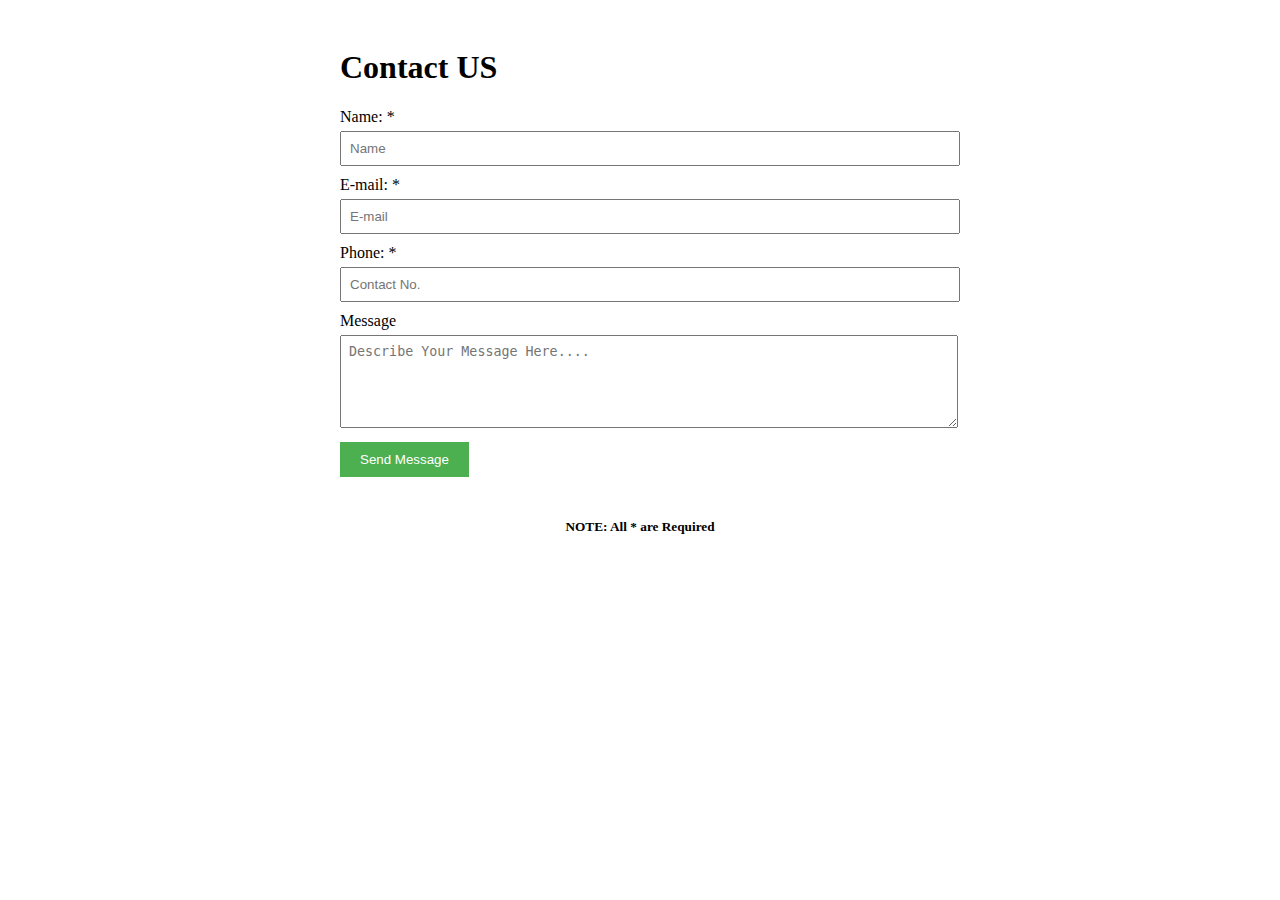
<file: Day-8 task/form.html>
<!DOCTYPE html>
<html lang="en">
<head>

    <link rel="stylesheet" href="styles.css">
    <meta charset="UTF-8">
    <meta http-equiv="X-UA-Compatible" content="IE=edge">
    <meta name="viewport" content="width=device-width, initial-scale=1.0">
    <title>Contact US Form</title>
</head>
<body>
    <div class="container">
        <form>
            <h1>Contact US</h1>
            <div class="name">
                <label for="name">Name:   <span>*</span></label><br>
                <input type="text" name="name" id="name" placeholder="Name" required>
            </div>
            <div class="email">
                <label for="email">E-mail: <span>*</span></label><br>
                <input type="email" name="email" id="email" placeholder="E-mail" required>
            </div>
            <div class="website">
                <label for="website">Phone: <span>*</span></label><br>
                <input type="number" name="number" id="number" placeholder="Contact No." required>
            </div>
            <div class="message">
                <label for="message">Message</label><br>
                <textarea name="message" id="message" cols="35" rows="5" placeholder="Describe Your Message Here...."></textarea>
            </div>
            <div class="button">
                <button>Send Message</button>
            </div>
            <div class="required">
                <h5>NOTE: All * are Required</h5>
            </div>
        </form>
    </div>
</body>
</html>
</file>
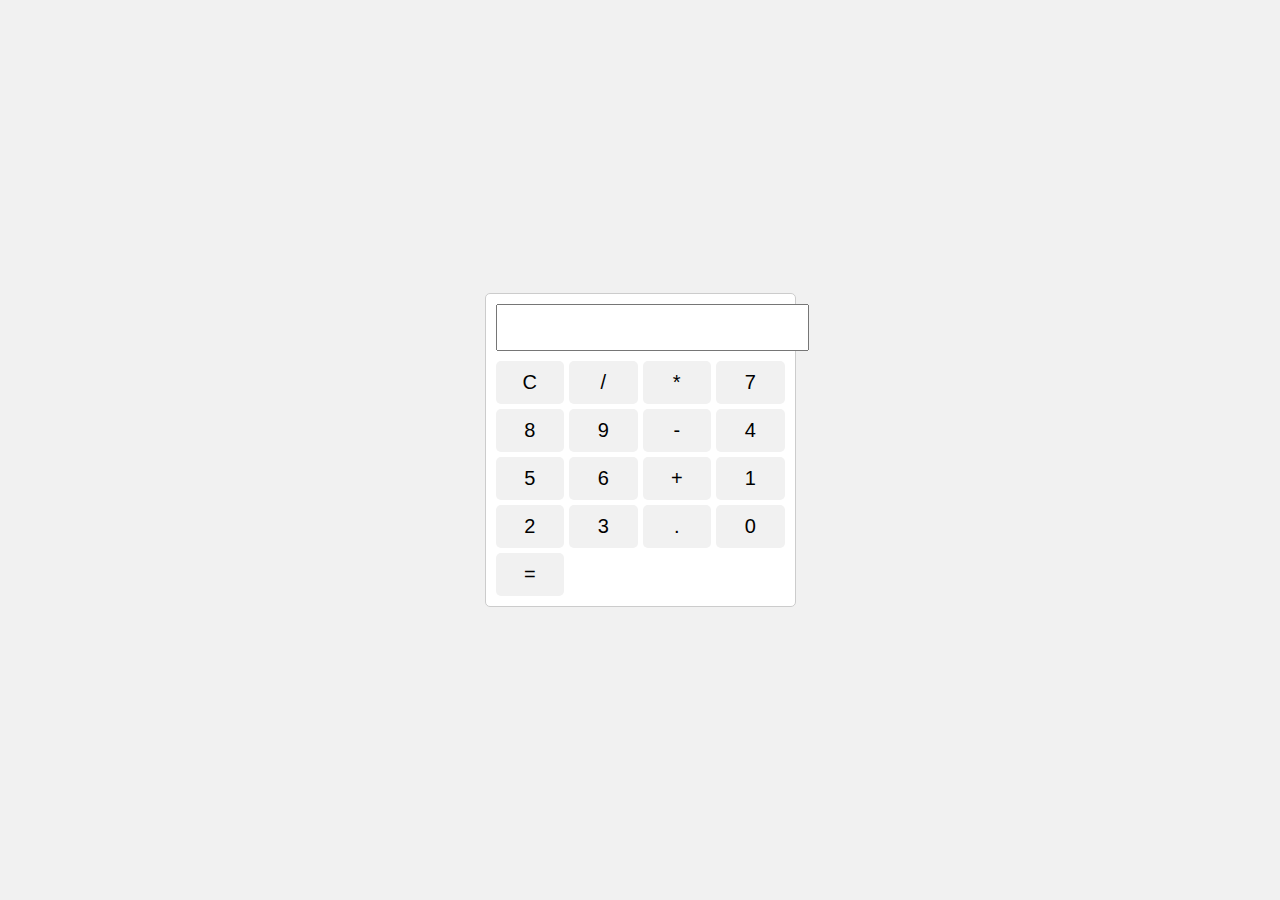
<file: Day-9 task/calculator.html>
<!DOCTYPE html>
<html>
<head>
  <meta charset="UTF-8">
  <meta name="viewport" content="width=device-width, initial-scale=1.0">
  <title>Responsive Calculator</title>
  <link rel="stylesheet" href="calculator.css">
</head>
<body>
  <div class="calculator">
    <input type="text" id="display" readonly>
    <div class="buttons">
      <button onclick="clearDisplay()">C</button>
      <button onclick="appendToDisplay('/')">/</button>
      <button onclick="appendToDisplay('*')">*</button>
      <button onclick="appendToDisplay('7')">7</button>
      <button onclick="appendToDisplay('8')">8</button>
      <button onclick="appendToDisplay('9')">9</button>
      <button onclick="appendToDisplay('-')">-</button>
      <button onclick="appendToDisplay('4')">4</button>
      <button onclick="appendToDisplay('5')">5</button>
      <button onclick="appendToDisplay('6')">6</button>
      <button onclick="appendToDisplay('+')">+</button>
      <button onclick="appendToDisplay('1')">1</button>
      <button onclick="appendToDisplay('2')">2</button>
      <button onclick="appendToDisplay('3')">3</button>
      <button onclick="appendToDisplay('.')">.</button>
      <button onclick="appendToDisplay('0')">0</button>
      <button onclick="calculate()">=</button>
    </div>
  </div>
  <script src="calculator.js"></script>
</body>
</html>
</file>
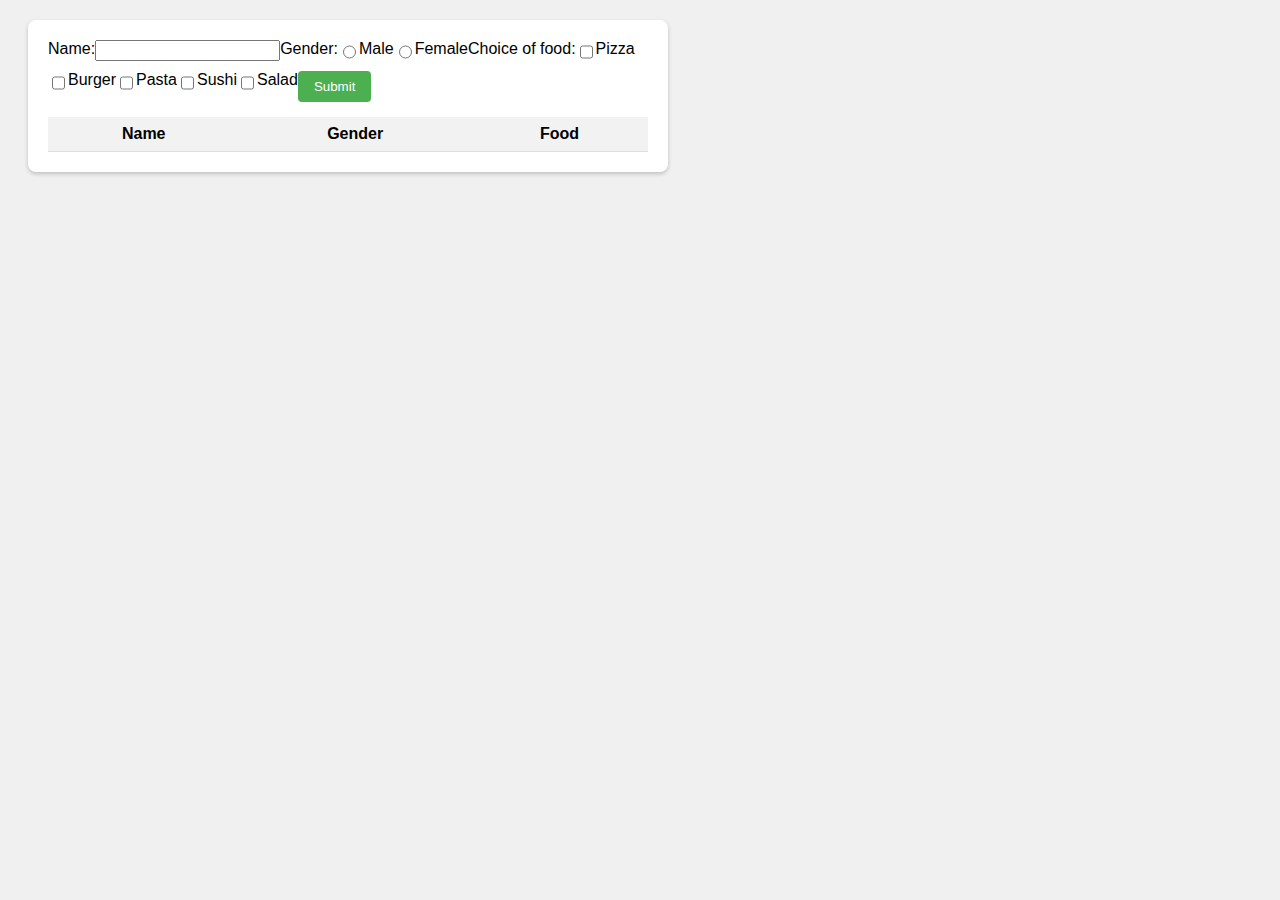
<file: Day-9.1 task/form-table.html>
<!DOCTYPE html>
<html lang="en">
  <head>
    <meta charset="UTF-8" />
    <meta name="viewport" content="width=device-width, initial-scale=1.0" />
    <title>Document</title>
    <link rel="stylesheet" href="form.css" />
  </head>
  <body>
    <div class="container">
      <form id="myform">
        <label for="name">Name:</label>
        <input id="name" type="text" />

        <label>Gender:</label>
        <input type="radio" name="gender" value="male" /> Male
        <input type="radio" name="gender" value="female" /> Female

        <label>Choice of food: </label>
        <input type="checkbox" name="food" value="Pizza" /> Pizza
        <input type="checkbox" name="food" value="Burger" /> Burger
        <input type="checkbox" name="food" value="Pasta" /> Pasta
        <input type="checkbox" name="food" value="Sushi" /> Sushi
        <input type="checkbox" name="food" value="Salad" /> Salad

        <button type="submit">Submit</button>
      </form>

      <table id="dataTable">
        <thead>
          <tr>
            <th>Name</th>
            <th>Gender</th>
            <th>Food</th>
          </tr>
        </thead>
      </table>
    </div>
    <script src="form.js"></script>
  </body>
</html>
</file>
<file: Day-8 task/styles.css>
/* Default styles for the form elements */
.container {
  max-width: 600px;
  margin: 0 auto;
  padding: 20px;
}

form {
  display: flex;
  flex-direction: column;
}

label {
  display: inline-block;
  margin-bottom: 5px;
}

input[type="text"],
input[type="email"],
input[type="number"],
textarea {
  width: 100%;
  padding: 8px;
  margin-bottom: 10px;
}

button {
  padding: 10px 20px;
  background-color: #4CAF50;
  color: white;
  border: none;
  cursor: pointer;
}

.required {
  text-align: center;
  margin-top: 20px;
}

/* Media query for responsiveness */
@media screen and (max-width: 600px) {
  .container {
      max-width: 100%;
      padding: 10px;
  }

  input[type="text"],
  input[type="email"],
  input[type="number"],
  textarea {
      padding: 6px;
  }

  button {
      padding: 8px 16px;
  }
}
</file>
<file: Day-9 task/calculator.css>
body {
    font-family: Arial, sans-serif;
    display: flex;
    justify-content: center;
    align-items: center;
    height: 100vh;
    margin: 0;
    background-color: #f1f1f1;
  }
  
  .calculator {
    border: 1px solid #ccc;
    padding: 10px;
    border-radius: 5px;
    max-width: 320px;
    background-color: #fff;
  }
  
  input {
    width: 100%;
    padding: 10px;
    font-size: 20px;
    margin-bottom: 10px;
  }
  
  .buttons {
    display: grid;
    grid-template-columns: repeat(4, 1fr);
    grid-gap: 5px;
  }
  
  button {
    padding: 10px;
    font-size: 20px;
    background-color: #f1f1f1;
    border: none;
    border-radius: 5px;
    cursor: pointer;
    transition: background-color 0.3s ease;
  }
  
  button:hover {
    background-color: #ccc;
  }
</file>
<file: Day-9.1 task/form.css>
body {
    font-family: Arial, Helvetica, sans-serif;
    background-color: #f0f0f0;
}

.container {
    max-width: 600px;
    margin: 20px;
    padding: 20px;
    background-color: #fff;
    border-radius: 8px;
    box-shadow: 0 2px 4px rgba(0, 0, 0, 0.2);
}

form {
    display: flex;
    flex-wrap: wrap;
    margin-bottom: 15px;
}

label {
    display: block;
    margin-bottom: 5px;
}

input[type="text"],
input[type="radio"],
input[type="checkbox"] {
    margin-bottom: 10px;
}

button {
    padding: 8px 16px;
    background-color: #4CAF50;
    color: #fff;
    border: none;
    border-radius: 4px;
    cursor: pointer;
}

table {
    width: 100%;
    border-collapse: collapse;
}

th, td {
    padding: 8px;
    border-bottom: 1px solid #ddd;
}

th {
    background-color: #f2f2f2;
}
</file>
